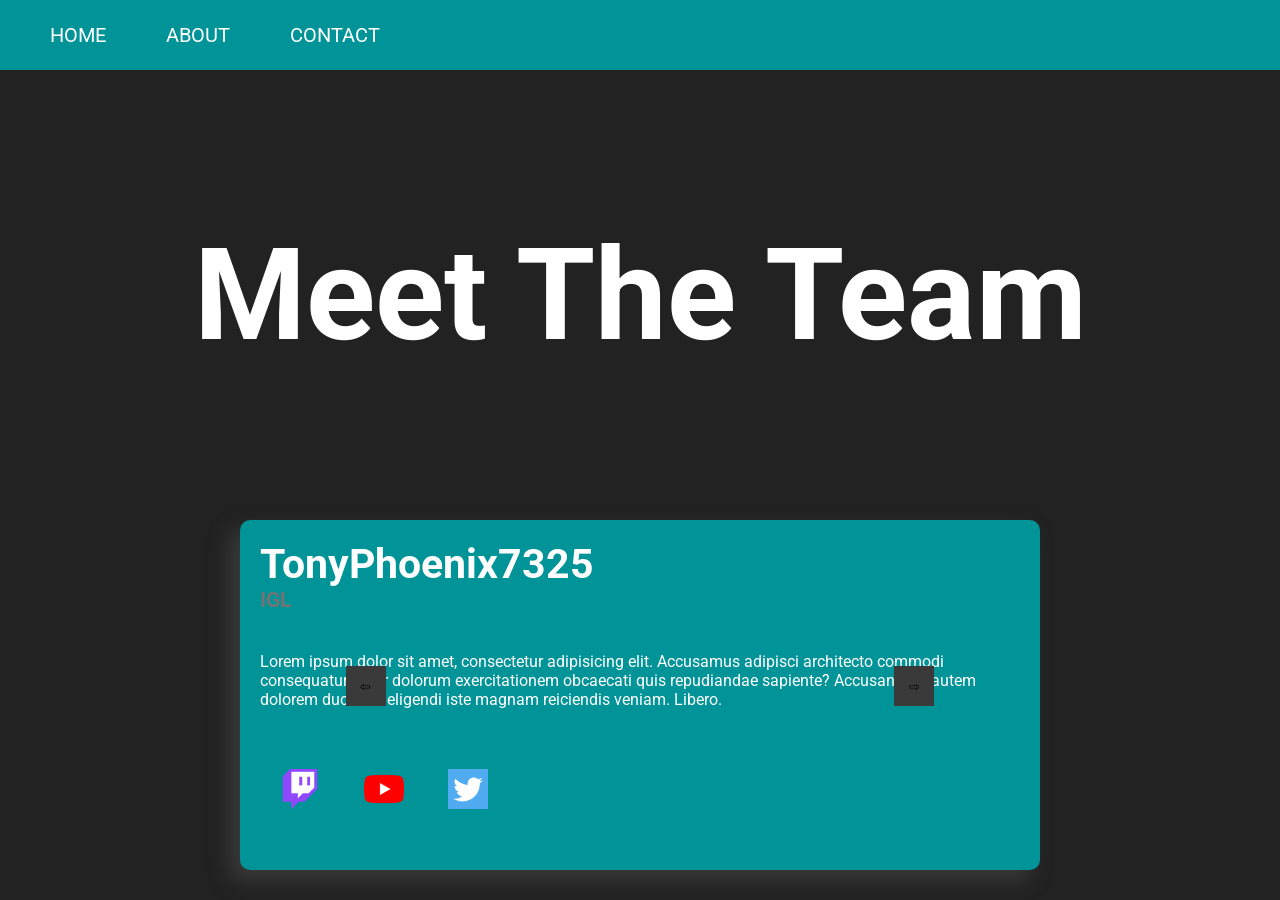
<file: zander/pages/about.html>
<!DOCTYPE html>
<html lang="en">
<head>
    <meta charset="UTF-8">
    <title>Title</title>
    <link href="../styles/style.css" rel="stylesheet">
    <link href="../styles/about.css" rel="stylesheet">
    <link href="../scripts/carousel.js" rel="script">
</head>
<body>

<header>
  <nav class="navbar">
    <ul>
      <li><a href="../pages/index.html">HOME</a></li>
      <li><a href="../pages/about.html">ABOUT</a></li>
      <li><a href="../pages/contact.html">CONTACT</a></li>
    </ul>
  </nav>
</header>

<main>
    <div class="hero">
        <h1>Meet The Team</h1>
    </div>
    <div class="carousel">
        <div class="carousel__item">
            <div class=" card">
                <div class="card__name">
                    <h3><a href="https://tracker.gg/valorant/profile/riot/TonyPhoenix7325%232148/overview?playlist=premier&platform=pc">TonyPhoenix7325</a></h3>
                </div>
                <div class="card__role">
                    <h5>IGL</h5>
                </div>
                <div class="card__description">
                    <p>Lorem ipsum dolor sit amet, consectetur adipisicing elit. Accusamus adipisci architecto commodi consequatur dolor dolorum exercitationem obcaecati quis repudiandae sapiente? Accusantium autem dolorem ducimus eligendi iste magnam reiciendis veniam. Libero.</p>
                </div>
                <div class="card__socials">
                    <a href="https://www.twitch.tv/"><img src="../assets/images/twitch.png" alt="twitch"></a>
                    <a href="https://www.youtube.com/"><img src="../assets/images/youtube.png" alt="youtube"></a>
                    <a href="https://x.com/home"><img src="../assets/images/twitter.png" alt="twitter"></a>
                </div>
            </div>
            <div class=" card">
                <div class="card__name">
                    <h3><a href="https://tracker.gg/valorant/profile/riot/ZAN%20ChasingVance%238637/overview?playlist=premier&platform=pc">ZAN ChasingVance</a></h3>
                </div>
                <div class="card__role">
                    <h5>INITIATOR</h5>
                </div>
                <div class="card__description">
                    <p>lorem ipsum dolor sit amet, consectetur adipiscing elit, sed do eiusmod tempor</p>
                </div>
                <div class="card__socials">
                    <a href="https://www.twitch.tv/"><img src="../assets/images/twitch.png" alt="twitch"></a>
                    <a href="https://www.youtube.com/"><img src="../assets/images/youtube.png" alt="youtube"></a>
                    <a href="https://x.com/home"><img src="../assets/images/twitter.png" alt="twitter"></a>
                </div>
            </div>
            <div class=" card">
                <div class="card__name">
                    <h3><a href="https://tracker.gg/valorant/profile/riot/Cxzorro%23bruh/overview?playlist=premier&platform=pc">Cxzorro</a></h3>
                </div>
                <div class="card__role">
                    <h5>DUELIST</h5>
                </div>
                <div class="card__description">
                    <p>lorem ipsum dolor sit amet, consectetur adipiscing elit, sed do eiusmod tempor</p>
                </div>
                <div class="card__socials">
                    <a href="https://www.twitch.tv/"><img src="../assets/images/twitch.png" alt="twitch"></a>
                    <a href="https://www.youtube.com/"><img src="../assets/images/youtube.png" alt="youtube"></a>
                    <a href="https://x.com/home"><img src="../assets/images/twitter.png" alt="twitter"></a>
                </div>
            </div>
            <div class=" card">
                <div class="card__name">
                    <h3><a href="https://tracker.gg/valorant/profile/riot/KobeTheKraken%23TTV/overview?playlist=premier&platform=pc">KobeTheKraken</a></h3>
                </div>
                <div class="card__role">
                    <h5>SENTINEL</h5>
                </div>
                <div class="card__description">
                    <p>lorem ipsum dolor sit amet, consectetur adipiscing elit, sed do eiusmod tempor</p>
                </div>
                <div class="card__socials">
                    <a href="https://www.twitch.tv/"><img src="../assets/images/twitch.png" alt="twitch"></a>
                    <a href="https://www.youtube.com/"><img src="../assets/images/youtube.png" alt="youtube"></a>
                    <a href="https://x.com/home"><img src="../assets/images/twitter.png" alt="twitter"></a>
                </div>
            </div>
            <div class=" card">
                <div class="card__name">
                    <h3><a href="https://tracker.gg/valorant/profile/riot/ChasingTati%23iGoon/overview?playlist=premier&platform=pc">ChasingTati</a></h3>
                </div>
                <div class="card__role">
                    <h5>CONTROLLER</h5>
                </div>
                <div class="card__description">
                    <p>lorem ipsum dolor sit amet, consectetur adipiscing elit, sed do eiusmod tempor</p>
                </div>
                <div class="card__socials">
                    <a href="https://www.twitch.tv/"><img src="../assets/images/twitch.png" alt="twitch"></a>
                    <a href="https://www.youtube.com/"><img src="../assets/images/youtube.png" alt="youtube"></a>
                    <a href="https://x.com/home"><img src="../assets/images/twitter.png" alt="twitter"></a>
                </div>
            </div>
        </div>
        <button class="prev">&#8678;</button>
        <button class="next">&#8680;</button>
    </div>
</main>

</body>
</html>
</file>
<file: zander/styles/style.css>
@font-face {
    font-family: "Roboto";
    src: url("../assets/fonts/roboto.ttf");
    font-style: normal;
}

*{
    margin: 0;
    padding: 0;
}

body{
    font-family: "Roboto", serif;
    background-color: #222222;
    color: white;
}

.navbar{
    background-color: #009499;
    height: 70px;
    width: 100%;
    font-size: 20px;
    display: flex;
    align-items: center;
    justify-content: flex-start;
}

.navbar ul{
    list-style-type: none;
    display: flex;
    padding: 20px;
}

.navbar a{
    text-decoration: none;
    color: white;
    padding: 30px;
}

.navbar .login{
    margin-left: auto;
    margin-right: 30px;
}

.hero{
    width: 100%;
    height: 450px;
    font-size: 64px;
    display: flex;
    align-items: center;
    justify-content: center;
}

.tagline{
    display: flex;
    align-items: center;
    justify-content: center;
    width: 100%;
    height: 100px;
}

.trn{
    text-align: center;
}

.trn img{
    height: 70px;
    width: 70px;
    margin-top: 100px;
}
</file>
<file: zander/styles/about.css>
.carousel__item{
    position: relative;
    overflow: hidden;
    background-color: #009499;
    border-radius: 10px;
    height: 350px;
    width: 800px;
    margin:auto;
    box-shadow: -10px 10px 20px #3a3a3a;
}

.carousel__item a{
    text-decoration: none;
    color: white;
}

.carousel button{
    background-color: #3a3a3a;
    border: none;
    height: 40px;
    width: 40px;
}

.prev{
    position: absolute;
    top: 74%;
    left: 27%;
}

.next{
    position: absolute;
    top: 74%;
    right: 27%;
}

.card__name{
    padding-left: 20px;
    padding-top: 20px;
    font-size: 35px;
}

.card__role{
    padding-left: 20px;
    padding-bottom: 20px;
    font-size: 25px;
    color: #737373;
}

.card__description{
    padding: 20px;
}

.card__socials{
    padding: 20px;
}

.card__socials img{
    padding: 20px;
    width: 40px;
    height: 40px;
}
</file>
